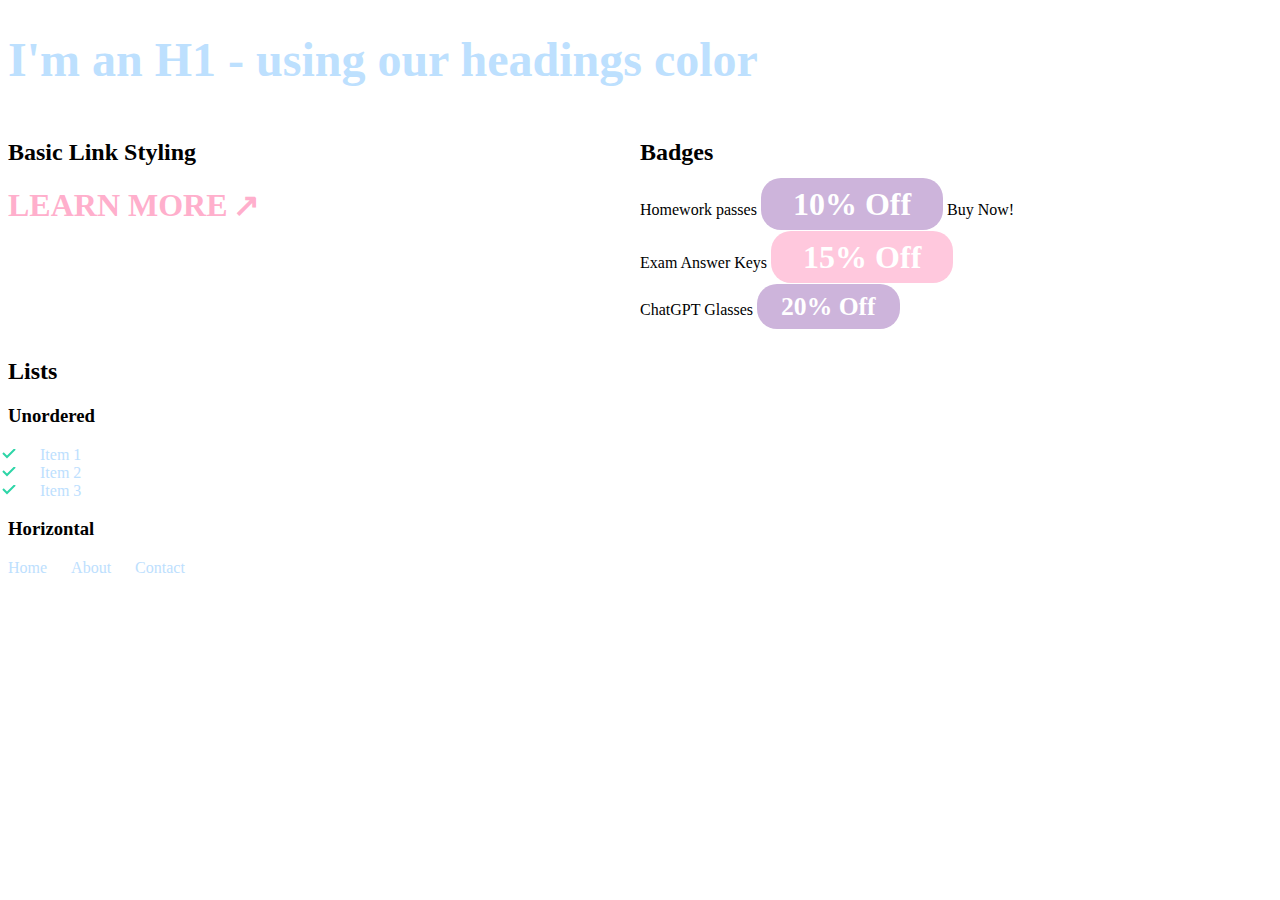
<file: index.html>
<!DOCTYPE html>
<html lang="en">
    <head>
        <meta charset="UTF-8" />
        <meta name="viewport" content="width=device-width, initial-scale=1.0" />
        <title>Document</title>
        <link rel="stylesheet" href="styles.css" />
    </head>
    <body>
        <h1>I'm an H1 - using our headings color</h1>
        <div id="widget-grid">
            <div id="link-div">
                <h2>Basic Link Styling</h2>
                <a href="#" class="link-arrow">Learn More</a>
            </div>
            <div id="badge-div">
                <h2>Badges</h2>
                <p>
                    Homework passes
                    <span class="badge badge--primary">10% Off</span> Buy Now!
                </p>
                <p>
                    Exam Answer Keys
                    <span class="badge badge--secondary">15% Off</span>
                </p>
                <p>
                    ChatGPT Glasses
                    <span class="badge badge--primary badge--small"
                        >20% Off</span
                    >
                </p>
            </div>
            <div id="list-div">
                <h2>Lists</h2>
                <div id="unordered-list">
                    <h3>Unordered</h3>
                    <ul class="list checked-list">
                        <li class="list-item list-tick">Item 1</li>
                        <li class="list-item list-tick">Item 2</li>
                        <li class="list-item list-tick">Item 3</li>
                    </ul>
                </div>
                <div id="horizontal-list">
                    <h3>Horizontal</h3>
                    <ul class="list list-horizontal">
                        <li class="list-item">Home</li>
                        <li class="list-item">About</li>
                        <li class="list-item">Contact</li>
                    </ul>
                </div>
            </div>
        </div>
    </body>
</html>
</file>
<file: styles.css>
/* CSS Variables */
:root {
    --color-primary: #cdb4db;
    --color-secondary: #ffc8dd;
    --color-accent: #ffafcc;
    --color-headings: #bde0fe;
    --color-body: #a2d2ff;
    --heading-font-size: 3em;
}

h1 {
    color: var(--color-headings);
    font-size: var(--heading-font-size);
}

#widget-grid {
    display: grid;
    grid-template-columns: 1fr 1fr;
}

@media screen and (max-width: 1024px) {
    #widget-grid {
        /* revert to single column on screens < 1024px wide  */
        grid-template-columns: 1fr;
    }
}

/* Links */
#link-div {
    font-size: 1rem;
}

a {
    text-decoration: none;
}
.link-arrow {
    color: var(--color-accent);
    text-transform: uppercase;
    font-size: 2rem; /* rem = relative to root element */
    font-weight: bold;
}

.link-arrow::after {
    content: "\2197";
    margin-left: 5px;
    transition: margin 0.15s;
}

.link-arrow:hover::after {
    margin-left: 10px;
}

/* Badges */
.badge {
    border-radius: 20px;
    font-size: 2rem;
    font-weight: 600;
    padding: 0.5rem 2rem;
}

.badge--primary {
    background-color: var(--color-primary);
    color: white;
}

.badge--secondary {
    background-color: var(--color-secondary);
    color: white;
}

.badge--small {
    font-size: 1.6rem;
    padding: 0.5rem 1.5rem;
}

/* apply rules to screens less than 1024px wide */
@media screen and (max-width: 1024px) {
    .badge {
        font-size: 1.5rem;
    }
    .badge--small {
        font-size: 1.2rem;
    }
}

/* Lists */
.list {
    list-style: none;
    padding-left: 0;
    color: var(--color-headings);
}

.list-tick {
    list-style-image: url(./images/tick.svg);
    padding-left: 1rem;
}

.checked-list {
    margin-left: 1rem;
}

.list-horizontal {
    display: flex;
    gap: 1.5rem;
}
</file>
